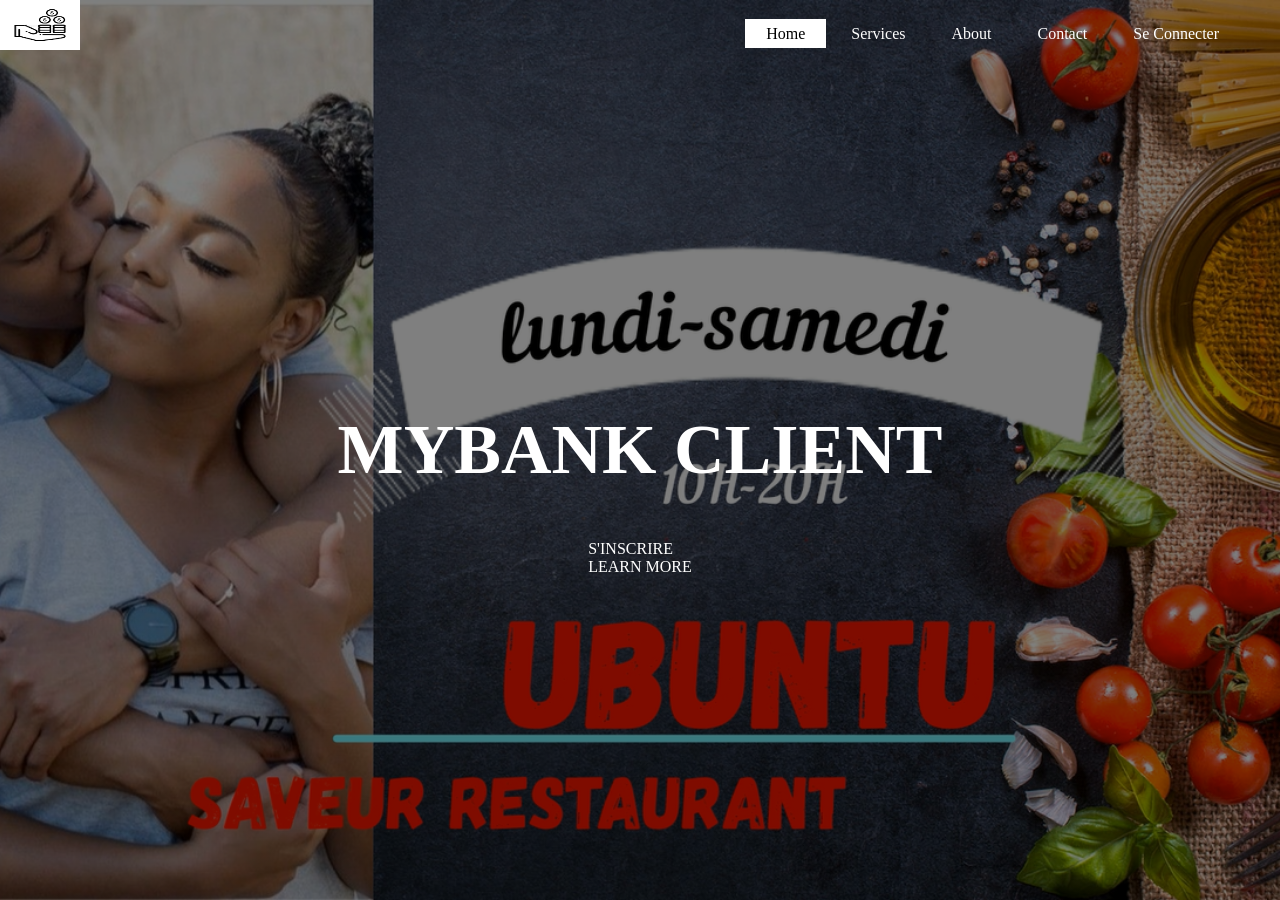
<file: index.html>
<!DOCTYPE html>
<html>
    <head>
        <title>
SITE BANQUE
        </title>
        <link rel="stylesheet" type="text/css" href="css/Style.css">
    </head>
    <body>
        <header>
            <div class="logo">
                <img src="gain.png">
            </div>
            <div class="main">
                <ul>
                    <li class="active"> <a href="#"> Home</a> </li>
                    <li> <a href="#"> Services</a> </li>
                    <li> <a href="#"> About</a> </li>
                    <li> <a href="#"> Contact</a> </li>
                    <li> <a href="#"> Se Connecter</a> </li>
                </ul>
            </div>
            <div class="title">
                <h1>MYBANK CLIENT</h1>
            </div>

            <div class="button">
                <a href="#" class=" btn"> S'INSCRIRE</a>
                <br>
                <a href="#" class="btn">LEARN MORE</a>
            </div>
        </header>

    </body>
</html>
</file>
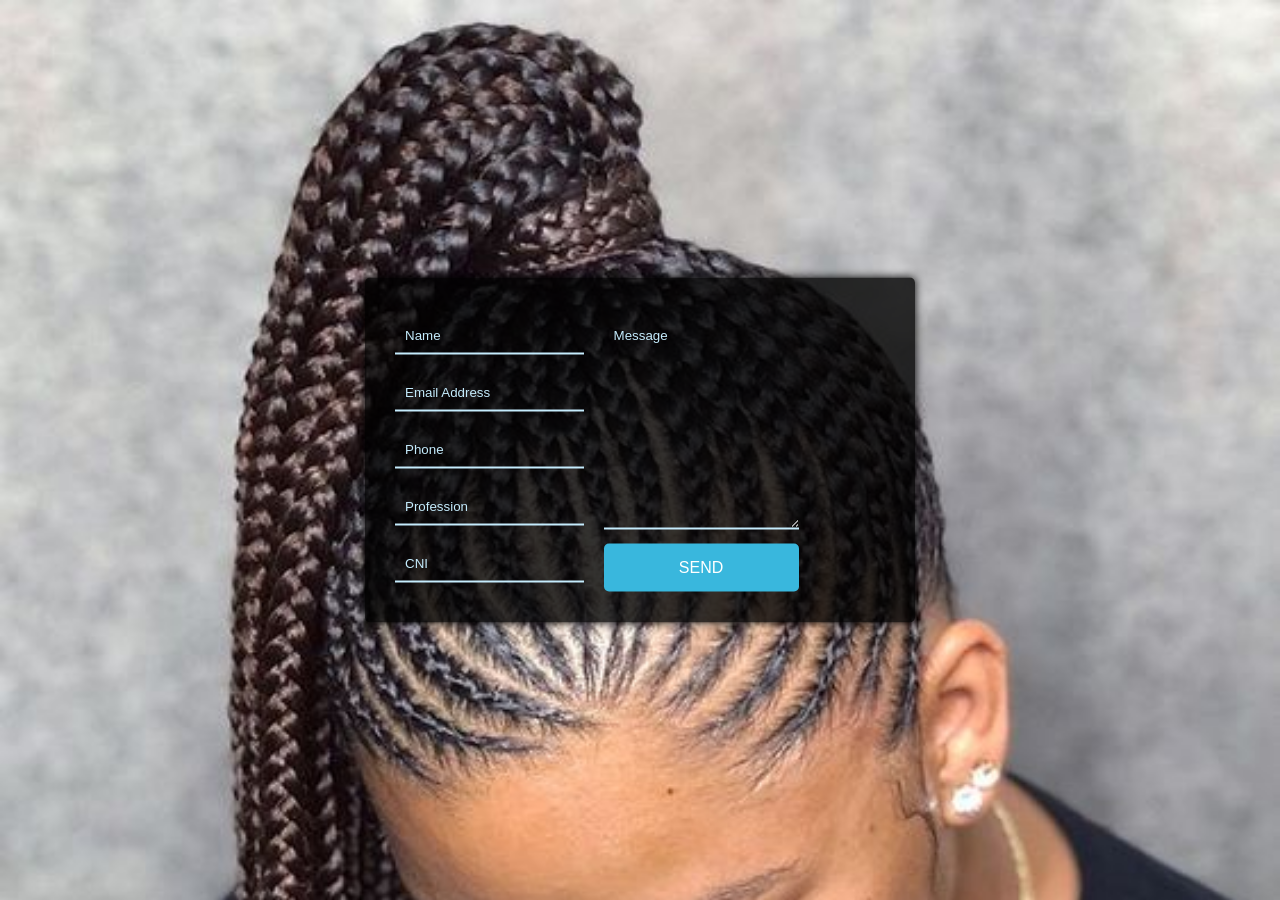
<file: Client form.html>
<!DOCTYPE html>
<html lang="en">
    <head>
<meta charset="UTP-8">
<title> Veuillez vous enregistrer</title>
<link rel="stylesheet" href="css/clientStyle.css">
    </head>
    <body>
        <div class="wrapper">
            <div class="client-form">
              <div class="input-fields">
                 <input type="text" class=input placeholder="Name">
                 <input type="text" class="input" placeholder="Email Address">
                 <input type="text" class=input placeholder="Phone">
                 <input type="text" class=input placeholder="Profession">
                 <input type="text" class=input placeholder="CNI"> 
              </div>
              <div class="msg">
                  <textarea placeholder="Message"></textarea>
                  <div class="btn"> Send</div>
                  
              </div> 
            </div>
        </div>

    </body>
</html>
</file>
<file: css/Style.css>
*{
    margin: 0;
    padding:0;
    font-family: Century Gothic;
}

header{
  background-image:linear-gradient(rgba(0,0,0,0.5),rgba(0,0,0,0.5)), url(../image/Brochure.png);
    height: 100vh;
    background-size: cover;
    background-position: center;
}

ul{
    list-style-type: none;
    float: right;
    margin-top: 25px ;
}

ul li{
    display: inline-block;
}

ul li a {
    text-decoration: none;
    color: #fff;
    padding:5px 20px;
    border:1px solid transparent  ;
   transition: 0.6s ease; 
}

ul li a:hover{
    background-color:#fff;
    color: #000;


}

ul li.active a{
    background-color: #fff;
    color:#000;
}

.logo img{
    float: left;
    width: 80px;
    height: 50px;
}

.main{
    max-width: 1200px;
    margin: auto;
}

.title{
    position:absolute;
    top: 50%;
    left:50%;
    transform: translate(-50%, -50%);
}

.title h1{
    color: #fff;
    font-size: 70px;
}

.button{
    position:absolute;
    top: 62%;
    left:50%;
    transform: translate(-50%, -50%);

}

.btn {
    border : 1px solid #fff
    padding: 10px 30px;
    color: #fff;
    text-decoration:none;
    transition: 0.6s ease;
}

.btn:hover{

    background-color:#fff;
    color: #000;

}
</file>
<file: css/clientStyle.css>
@import url ('https://fonts.googleapis.com/css?family=Roboto');
*{
    margin: 0;
    padding:0;
    box-sizing: border-box;
    outline: none;
    font-family: 'Roboto', sans-serif;

}

body{
    background: url('../image/model.jpg') no-repeat top  center;
    background-size: cover ;
    height: 100vh;
    
}

.wrapper{
    position: absolute;
    top: 50%;
    transform: translateY(-50%);
    width: 100%;
    padding: 0 20px ;


}

.client-form{
    max-width: 550px; ;
    margin: 0 auto;
    background: rgba(0, 0, 0, 0.8);
    padding: 30px ;
    border-radius:5px;
    display: flex;
    box-shadow: 0 0 10px;


}

.input-fields{
    display: flex;
    flex-direction: column;
    margin-right: 4%;
}

.input-fields,.msg{
    width:48;
}

.input-fields .input,
.msg textarea{
    margin: 10px 0;
    background: transparent;
    border:0;
    border-bottom: 2px  solid #c5ecfd;
    padding: 10px;
    color: #c5ecfd;
    width: 100%;

}

.msg textarea{
    height: 212px;


} 
::-webkit-input-placeholder{
color : #c5ecfd;

}
::-moz-input-placeholder{
    color : #c5ecfd;
    
    }
::-webkit-input-placeholder{
        color : #c5ecfd;
        
        }

        .btn{
            background:#39b7dd ;
            text-align: center;
            padding:15px ;
            border-radius: 5px;
            color:#fff;
            cursor: pointer;
            text-transform:uppercase ;


        }

        @media screen and (max-width: 600px){
            .client-form{
               flex-direction:column ; 
            }
            .msg textarea{
                height: 80px;
            }
            .input-fields,.msg{
                width: 10;
            }
        }
</file>
